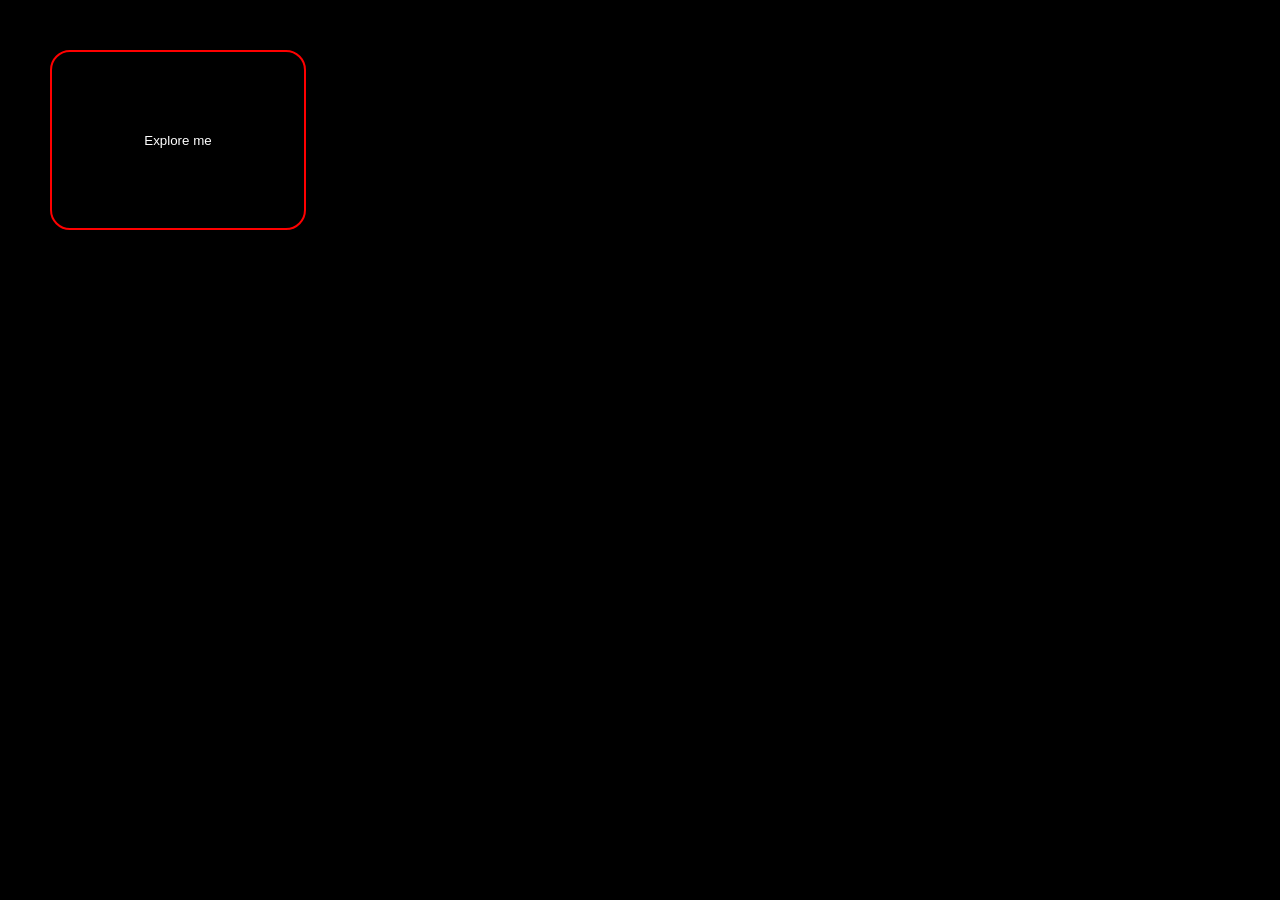
<file: Web development/Frontend/02-CSS/01-Basic/index.html>
<!DOCTYPE html>
<html lang="en">
<head>
    <meta charset="UTF-8">
    <meta name="viewport" content="width=device-width, initial-scale=1.0">
    <title>CSS</title>
    <link rel="stylesheet" href="style.css">  <!-- External CSS-->
</head>
<body>

    <div id="box">

    </div>
    <button>Explore me</button>


</body>
</html>
</file>
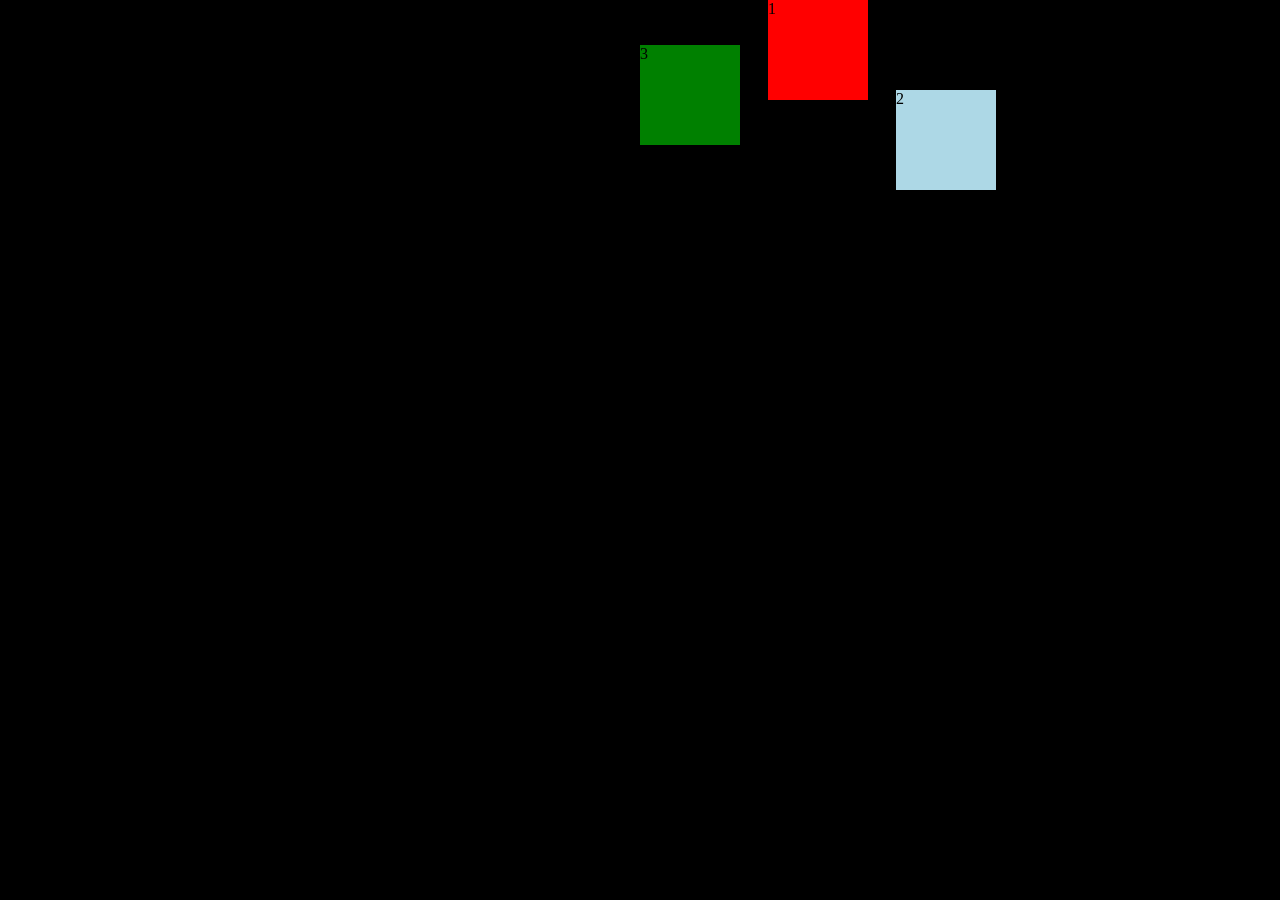
<file: Web development/Frontend/02-CSS/Position/index.html>
<!DOCTYPE html>
<html lang="en">
<head>
    <meta charset="UTF-8">
    <meta name="viewport" content="width=device-width, initial-scale=1.0">
    <title>Document</title>
    <link rel="stylesheet" href="style.css">
</head>
<body>
    <div id="box1">1</div>
    <div id="box2">2</div>
    <div id="box3">3</div>
</body>
</html>
</file>
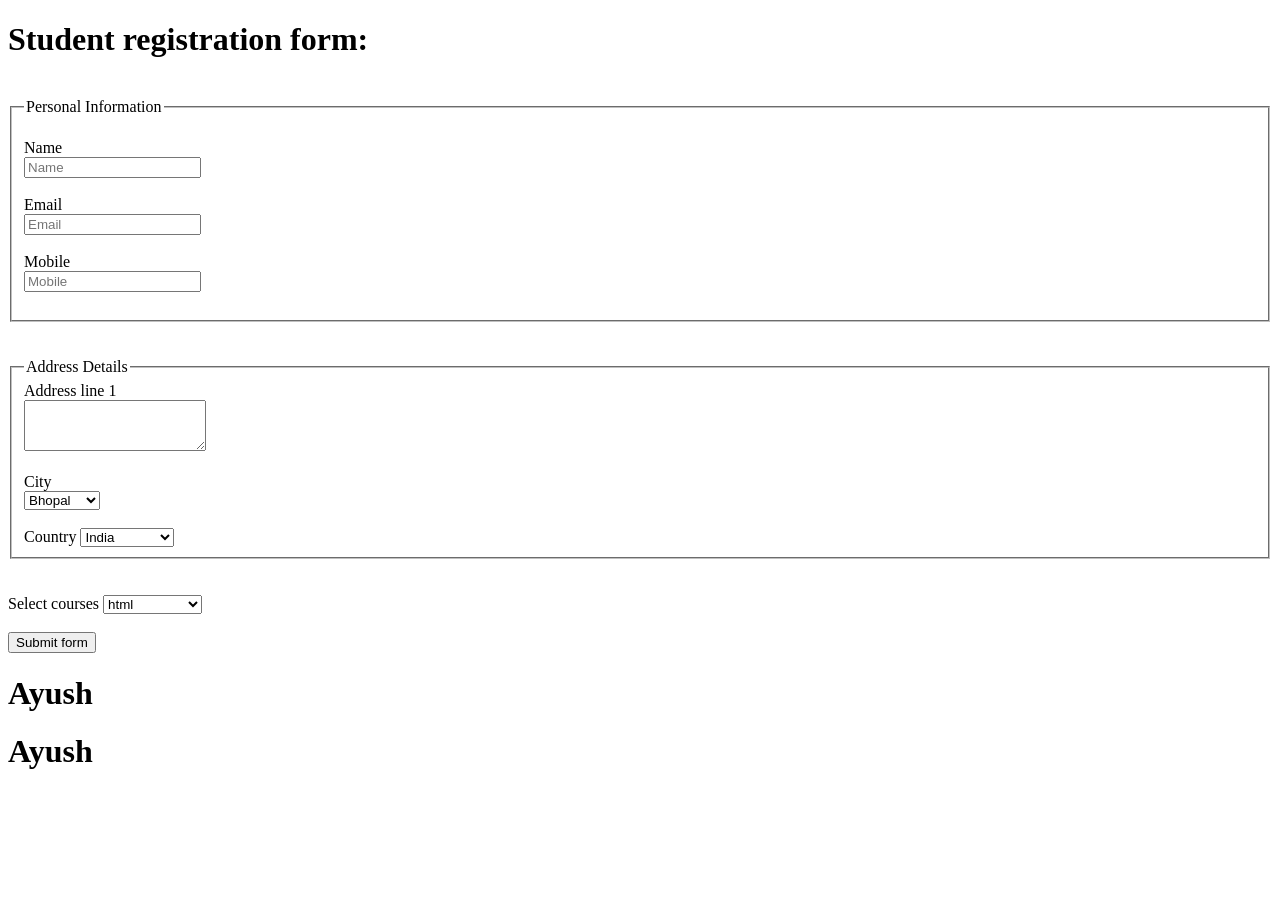
<file: Web development/Frontend/01-HTML/from.html>
<!DOCTYPE html>
<html>
<head>
    <meta charset="UTF-8">
    <meta name="viewport" content="width=device-width, initial-scale=1.0">
    <title>Form handling</title>
</head>
<body>
    <!-- form -->
     <!-- <form>
        <fieldset>
            <legend>ppersonal details</legend>
        </fieldset>

        <input type="text" placeholder="Enter your name: ">
        <label for="course">Select course</label>
        <select name="" id="course">
            <optgroup label="Backend">
                <option value="">html</option>
                <option value="">css</option>
                <option value="">js</option>
            </optgroup>
        </select>
        <textarea name="" id="" rows="5"></textarea>
        <button>Submit form</button>

        <input type="url" name="" id="">
        <input type="file" name="" id="" placeholder="enter file">
        input
     </form> -->


    <!-- Making registration -->

    <h1> Student registration form: </h1> <br>

    <form>
        <fieldset>
            <legend>Personal Information</legend>
            <br>
            <label for="name">Name</label>
            <br>    
            <input id="name" type="text" placeholder="Name"> <br><br>

            <label for="email">Email</label>
            <br>    
            <input id="email" type="text" placeholder="Email"> <br><br>

            <label for="mobile">Mobile</label>
            <br>    
            <input id="mobile" type="text" placeholder="Mobile"> <br><br>
        </fieldset>

        <br> <br>

        <fieldset>
            <legend> Address Details </legend>
            <label for="addressline1">Address line 1</label><br>
            <textarea  id="addressline1" rows="3"></textarea>

            <br><br>

            <label for="city">City</label><br>
            <select id="city">
                <option>Bhopal</option>
                <option>Bengluru</option>
                <option>Mumbai</option>
                <option>bihar</option>
            </select>

            <br><br>
            <label for="country">Country</label>
            <select id="country">
                <option>India</option>
                <option>Australia</option>
                <option>New Zeland</option>
                <option>Russia</option>
            </select>

        </fieldset>

        <br><br>

        <label for="courses">Select courses</label>
        <select id="courses">
            <optgroup label="Frontend">
                <option>html</option>
                <option>css</option>
                <option>js</option>
            </optgroup>
            <optgroup label="Backend">
                <option>Node js </option>
                <option>Express js </option>
            </optgroup>
        </select>

        <br><br>

        <button>Submit form</button>

        <h1 contenteditable="true">Ayush</h1>
        <h1 draggable="true">Ayush</h1>
    </form>

</body>
</html>
</file>
<file: Web development/Frontend/02-CSS/01-Basic/style.css>
*{
    margin: 0;
    padding: 0;
    box-sizing: border-box;
}
html,body{
    width: 100%;
    height: 100%;
    background-color: black;
}



button{
    height: 20vh;
    width: 20vw;
    border: 2px solid red ;
    margin: 50px;
    border-radius: 20px;
    color: white;
    background-color: black;
    /* transition: all ease 2s; */
}
 button:active{                  /* click pr ye active hoga  */ 
    color:black;
    background-color: white;
}

/* button:hover{
    color:black;
    background-color: white;
} */
</file>
<file: Web development/Frontend/02-CSS/Position/style.css>
*{
   margin: 0%;
   padding: 0%;
   box-sizing: border-box;
}
html,body{
   height: 100%;
   width: 100%;
   background-color: black;
}

#box1{
    height: 100px;
    width: 100px;
    background-color: red;
    position: absolute;
    left: 60%;
    z-index: 9;  /* jitna jyada z-index to box upr ayega */
}
#box2{
    height: 100px;
    width: 100px;
    background-color: lightblue;
    position: absolute;
    left: 70%;
    top: 10%;
}
#box3{
    height: 100px;
    width: 100px;
    background-color: green;
    position: absolute;
    left: 50%;
    top: 5%;
}
</file>
